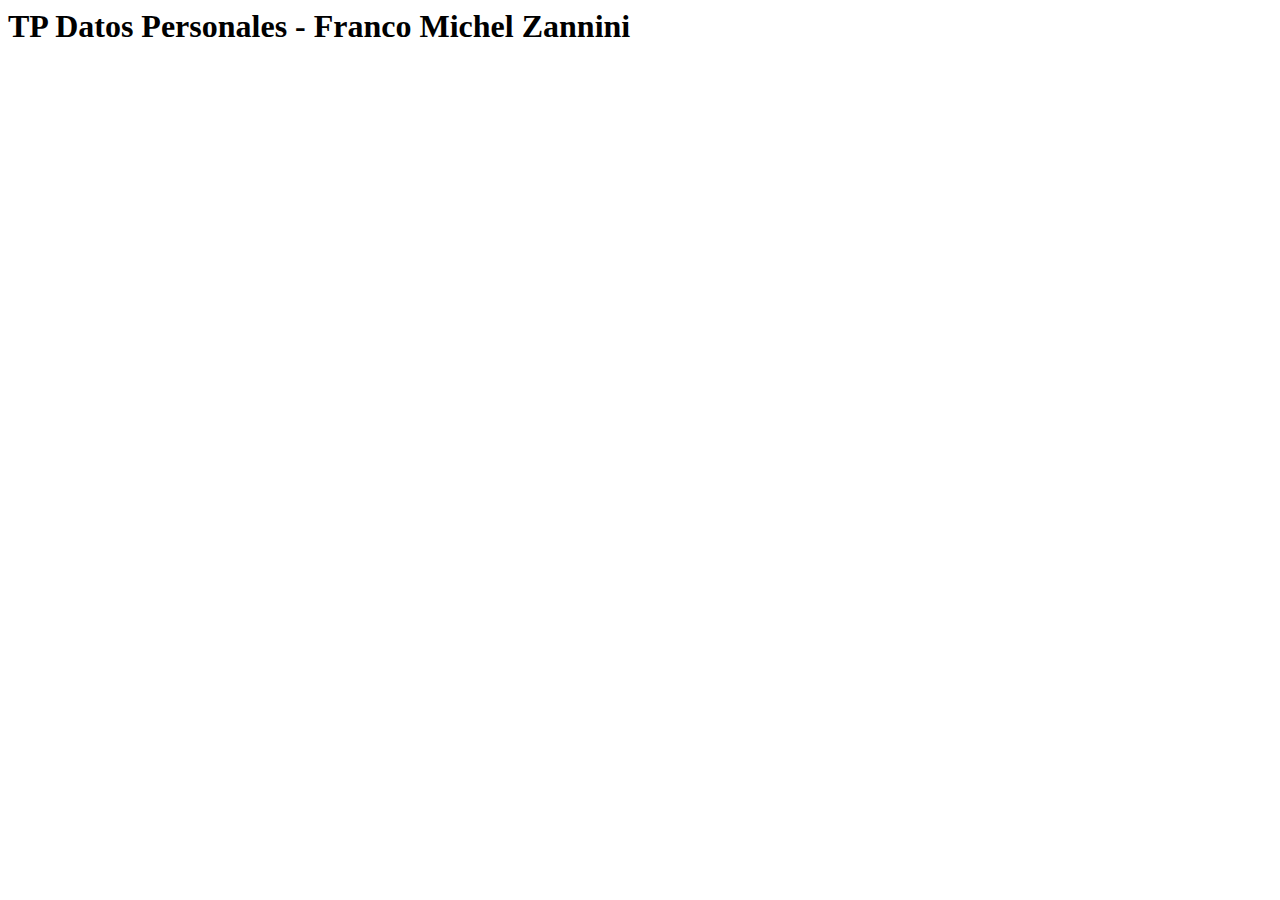
<file: prueba/index.html>
<html lang="en">
<head>
	<meta charset="UTF-8">
	<title>TP Datos Personales - Franco Michel Zannini</title>

	<link rel="stylesheet" href="dc.css">
</head>
<body>
	<h1>TP Datos Personales - Franco Michel Zannini</h1>

	<div id="activityName"></div>

	<script src="crossfilter.js"></script>
	<script src="d3.js"></script>
	<script src="dc.js"></script>

	<script>

		var activityNameChart = dc.rowChart("#activityName");

		d3.csv("http://localhost:8000/data.csv", function (err, data) {
			//activity_name;time;date;week_day
			if (err) throw err;

			var ndx = crossfilter(data);
			var all = ndx.groupAll();

			var activityNameDim = ndx.dimension(function (d) { return d["activity_name"]; });
			var weekDayDim = ndx.dimension(function (d) { return d["week_day"]; });

			var activityNameGroup = activityNameDim.group();
			var weekDayGroup = weekDayDim.group();

			activityNameChart
				.dimension(activityNameDim)
				.group(activityNameGroup);

			dc.renderAll();
		});
	</script>
</body>
</html>
</file>
<file: prueba/dc.css>
.dc-chart path.dc-symbol, .dc-legend g.dc-legend-item.fadeout {
  fill-opacity: 0.5;
  stroke-opacity: 0.5; }

div.dc-chart {
  float: left; }

.dc-chart rect.bar {
  stroke: none;
  cursor: pointer; }
  .dc-chart rect.bar:hover {
    fill-opacity: .5; }

.dc-chart rect.deselected {
  stroke: none;
  fill: #ccc; }

.dc-chart .pie-slice {
  fill: #fff;
  font-size: 12px;
  cursor: pointer; }
  .dc-chart .pie-slice.external {
    fill: #000; }
  .dc-chart .pie-slice :hover, .dc-chart .pie-slice.highlight {
    fill-opacity: .8; }

.dc-chart .pie-path {
  fill: none;
  stroke-width: 2px;
  stroke: #000;
  opacity: 0.4; }

.dc-chart .selected path, .dc-chart .selected circle {
  stroke-width: 3;
  stroke: #ccc;
  fill-opacity: 1; }

.dc-chart .deselected path, .dc-chart .deselected circle {
  stroke: none;
  fill-opacity: .5;
  fill: #ccc; }

.dc-chart .axis path, .dc-chart .axis line {
  fill: none;
  stroke: #000;
  shape-rendering: crispEdges; }

.dc-chart .axis text {
  font: 10px sans-serif; }

.dc-chart .grid-line, .dc-chart .axis .grid-line, .dc-chart .grid-line line, .dc-chart .axis .grid-line line {
  fill: none;
  stroke: #ccc;
  opacity: .5;
  shape-rendering: crispEdges; }

.dc-chart .brush rect.background {
  z-index: -999; }

.dc-chart .brush rect.extent {
  fill: #4682b4;
  fill-opacity: .125; }

.dc-chart .brush .resize path {
  fill: #eee;
  stroke: #666; }

.dc-chart path.line {
  fill: none;
  stroke-width: 1.5px; }

.dc-chart path.area {
  fill-opacity: .3;
  stroke: none; }

.dc-chart path.highlight {
  stroke-width: 3;
  fill-opacity: 1;
  stroke-opacity: 1; }

.dc-chart g.state {
  cursor: pointer; }
  .dc-chart g.state :hover {
    fill-opacity: .8; }
  .dc-chart g.state path {
    stroke: #fff; }

.dc-chart g.deselected path {
  fill: #808080; }

.dc-chart g.deselected text {
  display: none; }

.dc-chart g.row rect {
  fill-opacity: 0.8;
  cursor: pointer; }
  .dc-chart g.row rect:hover {
    fill-opacity: 0.6; }

.dc-chart g.row text {
  fill: #fff;
  font-size: 12px;
  cursor: pointer; }

.dc-chart g.dc-tooltip path {
  fill: none;
  stroke: #808080;
  stroke-opacity: .8; }

.dc-chart g.county path {
  stroke: #fff;
  fill: none; }

.dc-chart g.debug rect {
  fill: #00f;
  fill-opacity: .2; }

.dc-chart g.axis text {
  -webkit-touch-callout: none;
  -webkit-user-select: none;
  -khtml-user-select: none;
  -moz-user-select: none;
  -ms-user-select: none;
  user-select: none;
  pointer-events: none; }

.dc-chart .node {
  font-size: 0.7em;
  cursor: pointer; }
  .dc-chart .node :hover {
    fill-opacity: .8; }

.dc-chart .bubble {
  stroke: none;
  fill-opacity: 0.6; }

.dc-chart .highlight {
  fill-opacity: 1;
  stroke-opacity: 1; }

.dc-chart .fadeout {
  fill-opacity: 0.2;
  stroke-opacity: 0.2; }

.dc-chart .box text {
  font: 10px sans-serif;
  -webkit-touch-callout: none;
  -webkit-user-select: none;
  -khtml-user-select: none;
  -moz-user-select: none;
  -ms-user-select: none;
  user-select: none;
  pointer-events: none; }

.dc-chart .box line, .dc-chart .box circle {
  fill: #fff; }

.dc-chart .box rect, .dc-chart .box line, .dc-chart .box circle {
  stroke: #000;
  stroke-width: 1.5px; }

.dc-chart .box .center {
  stroke-dasharray: 3, 3; }

.dc-chart .box .outlier {
  fill: none;
  stroke: #ccc; }

.dc-chart .box.deselected {
  opacity: 0.5; }
  .dc-chart .box.deselected .box {
    fill: #ccc; }

.dc-chart .symbol {
  stroke: none; }

.dc-chart .heatmap .box-group.deselected rect {
  stroke: none;
  fill-opacity: 0.5;
  fill: #ccc; }

.dc-chart .heatmap g.axis text {
  pointer-events: all;
  cursor: pointer; }

.dc-chart .empty-chart .pie-slice {
  cursor: default; }
  .dc-chart .empty-chart .pie-slice path {
    fill: #fee;
    cursor: default; }

.dc-chart circle.dot {
  stroke: none; }

.dc-data-count {
  float: right;
  margin-top: 15px;
  margin-right: 15px; }
  .dc-data-count .filter-count, .dc-data-count .total-count {
    color: #3182bd;
    font-weight: bold; }

.dc-legend {
  font-size: 11px; }
  .dc-legend .dc-legend-item {
    cursor: pointer; }

.dc-hard .number-display {
  float: none; }
</file>
